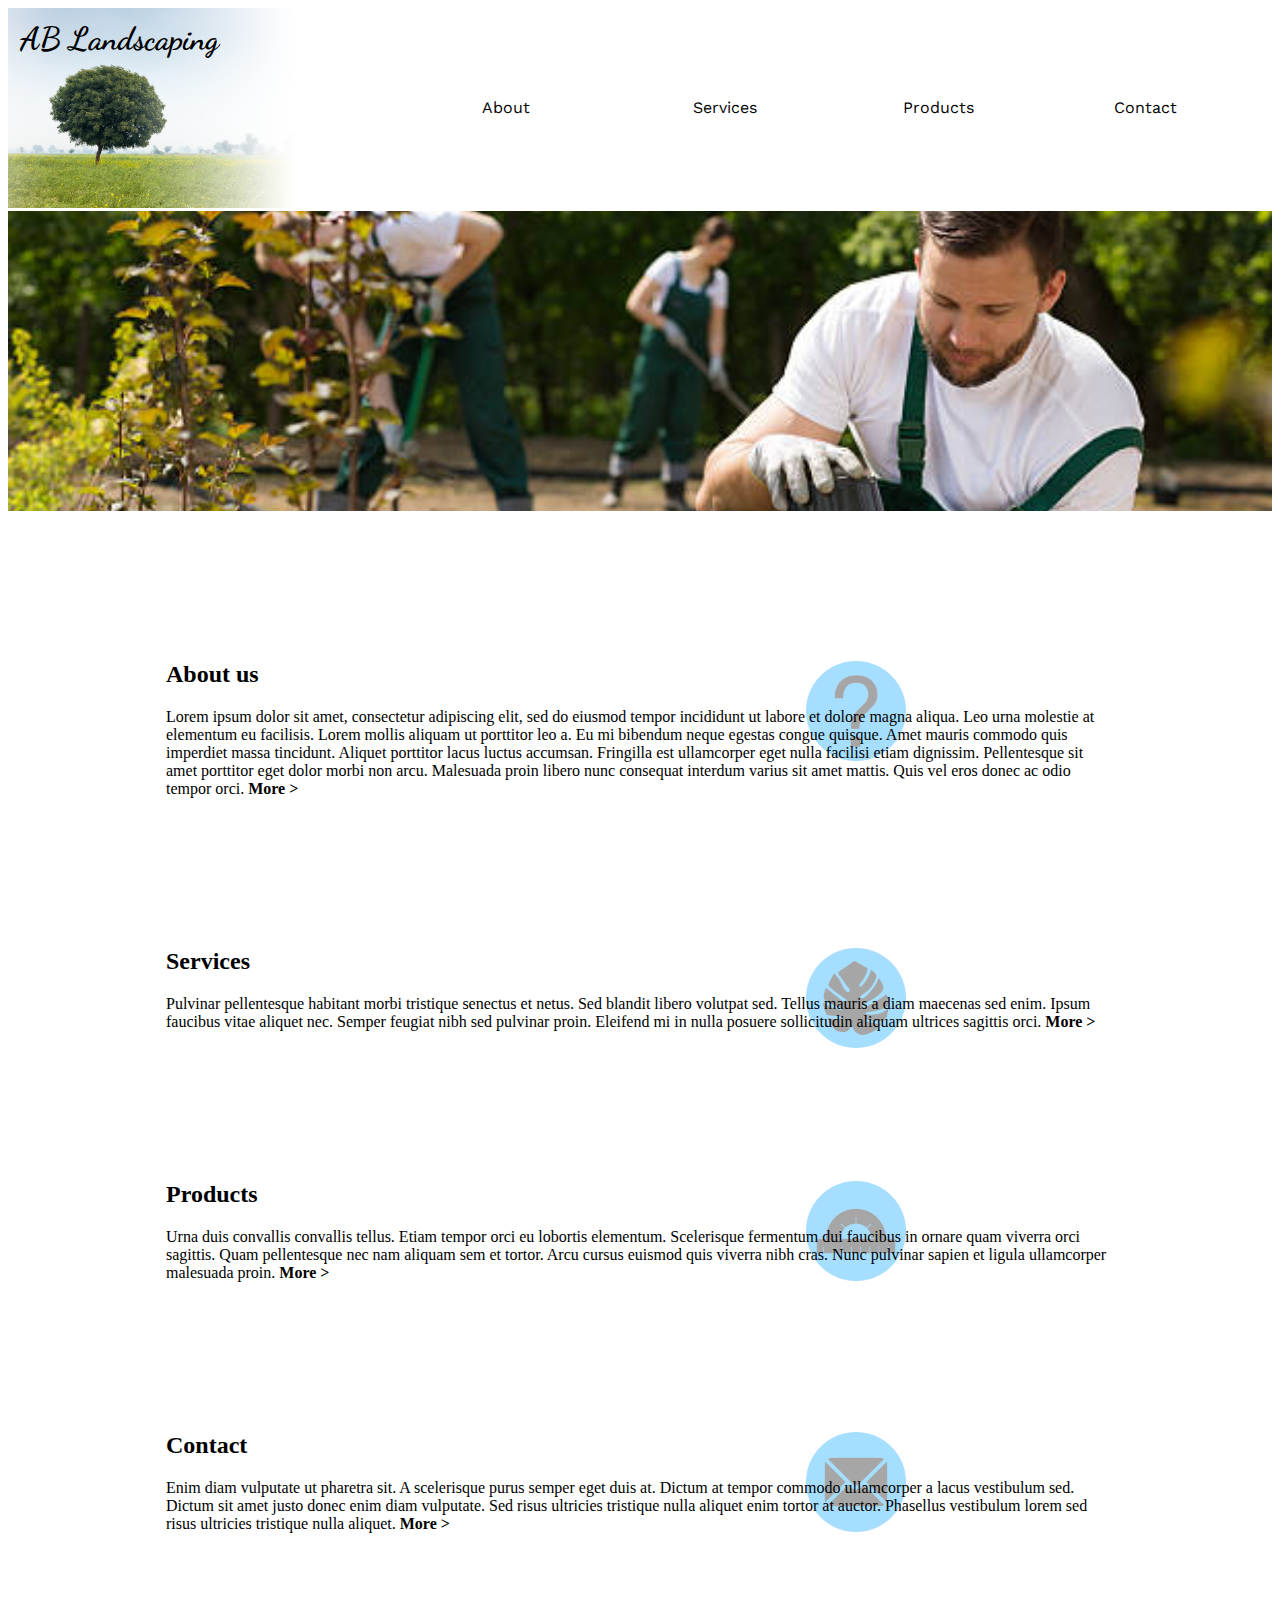
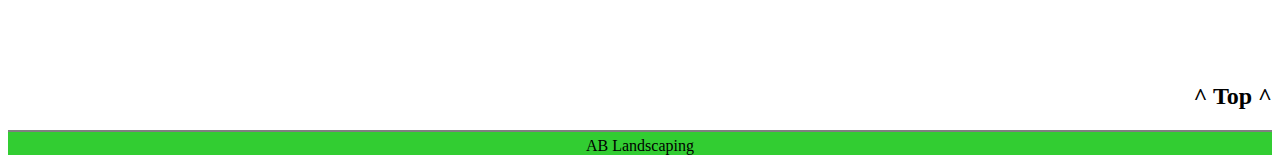
<file: index.html>
<!DOCTYPE html>
<html lang="en" class="main">

    <head>
        <meta charset="UTF-8"/>
        <title>AB Landscaping</title>
        <link rel="stylesheet" href="styles.css"/>
        <link rel="preconnect" href="https://fonts.googleapis.com">
        <link rel="preconnect" href="https://fonts.gstatic.com" crossorigin>
        <link href="https://fonts.googleapis.com/css2?family=Dancing+Script&family=Work+Sans:wght@700&display=swap" rel="stylesheet">
        <script src="scripts.js" type="text/javascript"></script>
    </head>

    <body>
        <div id="root" class="main">
            <div id="header">
                <div id="logo-container">
                    <h1 id="company">AB Landscaping</h1>
                    <img id="logo" src="./assets/images/tree_logo_2.png" alt="picture of a tree in a field"/>
                </div>
                <div id="menu">
                    <div class="option"><a href="./assets/pages/about.html">About</a></div>
                    <div class="option"><a href="./assets/pages/services.html">Services</a></div>
                    <div class="option"><a href="./assets/pages/products.html">Products</a></div>
                    <div class="option"><a href="./assets/pages/contact.html">Contact</a></div>
                </div>
                <div id="menu-widget" onclick="openMenu()"></div>
                <div id="drop-down" data-is-visible="false">
                    <p onclick="closeMenu()">Close</p>
                    <div class="drop-item"><a href="./assets/pages/about.html">About</a></div>
                    <div class="seperator"></div>
                    <div class="drop-item"><a href="./assets/pages/services.html">Services</a></div>
                    <div class="seperator"></div>
                    <div class="drop-item"><a href="./assets/pages/products.html">Products</a></div>
                    <div class="seperator"></div>
                    <div class="drop-item last"><a href="./assets/pages/contact.html">Contact</a></div>
                </div>
            </div>
            <div id="roll">
                <img id="roll-image" src="./assets/images/istockphoto-600133272-612x612.jpg" alt="Picture of workers landscaping"/>
            </div>
            <div id="content">
                <div class="card" id="about">
                    <img class="icon" src="./assets/images/AB_landscaping_about.png" alt="Question mark icon"/>
                    <h2>About us</h2>
                    <p>Lorem ipsum dolor sit amet, consectetur adipiscing elit, sed do eiusmod tempor incididunt ut labore et dolore magna aliqua. Leo urna molestie at elementum eu facilisis. Lorem mollis aliquam ut porttitor leo a. Eu mi bibendum neque egestas congue quisque. Amet mauris commodo quis imperdiet massa tincidunt. Aliquet porttitor lacus luctus accumsan. Fringilla est ullamcorper eget nulla facilisi etiam dignissim. Pellentesque sit amet porttitor eget dolor morbi non arcu. Malesuada proin libero nunc consequat interdum varius sit amet mattis. Quis vel eros donec ac odio tempor orci. <a href="./assets/pages/about.html" class="more">More ></a></p>
                </div>
                <div class="card" id="services">
                    <img class="icon" src="./assets/images/AB_landscaping_services.png" alt="Leaf icon"/>
                    <h2>Services</h2>
                    <p>Pulvinar pellentesque habitant morbi tristique senectus et netus. Sed blandit libero volutpat sed. Tellus mauris a diam maecenas sed enim. Ipsum faucibus vitae aliquet nec. Semper feugiat nibh sed pulvinar proin. Eleifend mi in nulla posuere sollicitudin aliquam ultrices sagittis orci. <a href="./assets/pages/services.html" class="more">More ></a></p>
                </div>
                <div class="card" id="products">
                    <img class="icon" src="./assets/images/AB_landscaping_products.png" alt="Tool icon"/>
                    <h2>Products</h2>
                    <p>Urna duis convallis convallis tellus. Etiam tempor orci eu lobortis elementum. Scelerisque fermentum dui faucibus in ornare quam viverra orci sagittis. Quam pellentesque nec nam aliquam sem et tortor. Arcu cursus euismod quis viverra nibh cras. Nunc pulvinar sapien et ligula ullamcorper malesuada proin. <a href="./assets/pages/products.html" class="more">More ></a></p>
                </div>
                <div class="card" id="contact">
                    <img class="icon" src="./assets/images/AB_landscaping_contact.png" alt="Mail icon"/>
                    <h2>Contact</h2>
                    <p>Enim diam vulputate ut pharetra sit. A scelerisque purus semper eget duis at. Dictum at tempor commodo ullamcorper a lacus vestibulum sed. Dictum sit amet justo donec enim diam vulputate. Sed risus ultricies tristique nulla aliquet enim tortor at auctor. Phasellus vestibulum lorem sed risus ultricies tristique nulla aliquet. <a href="./assets/pages/contact.html" class="more">More ></a></p>
                </div>
            </div>
            <h2 class="top" onclick="window.scroll(0,0)">^ Top ^</h2>
        </div>
    </body>

    <footer>AB Landscaping</footer>

</html>
</file>
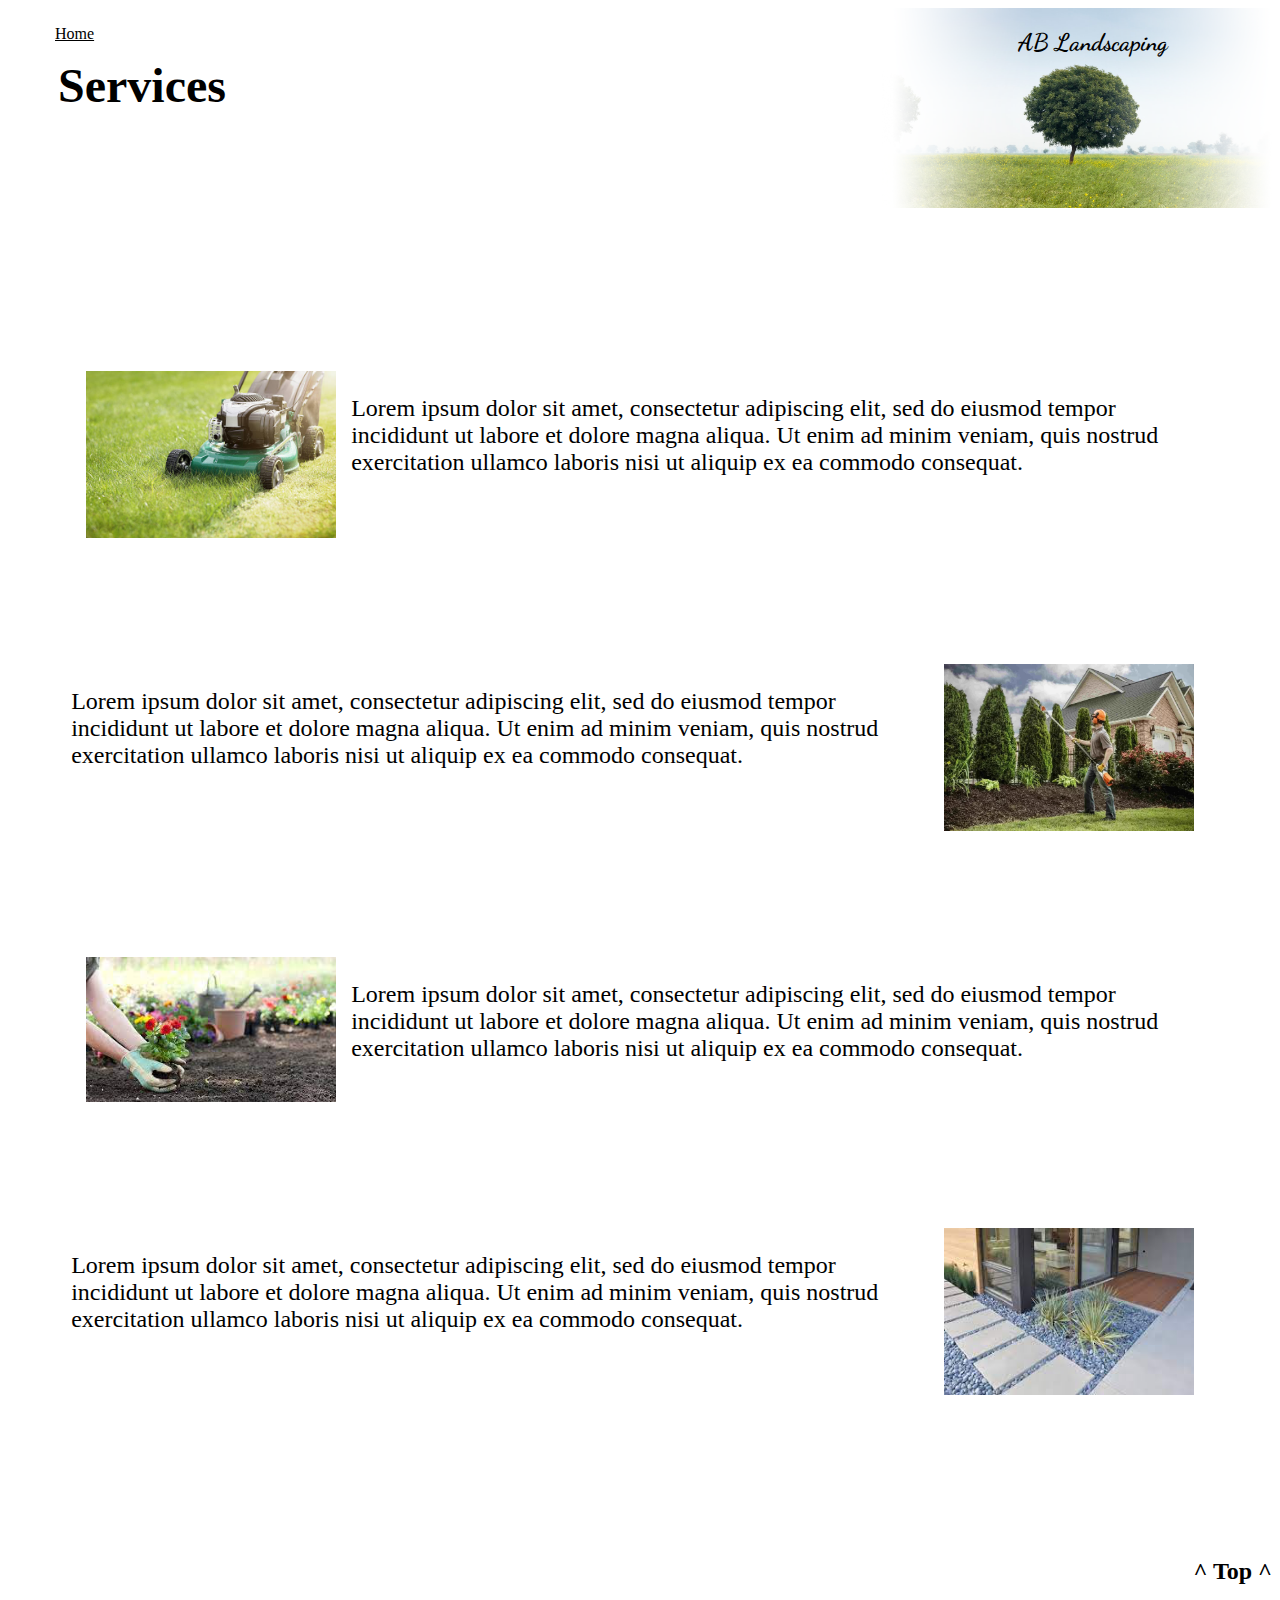
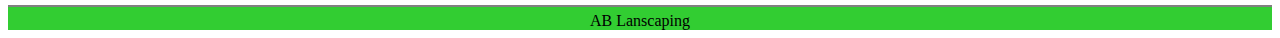
<file: assets/pages/services.html>
<!DOCTYPE html>
<html lang="en" class="services">
    <head>
        <meta charset="UTF-8">
        <title>Services</title>
        <link rel="preconnect" href="https://fonts.googleapis.com">
        <link rel="preconnect" href="https://fonts.gstatic.com" crossorigin>
        <link href="https://fonts.googleapis.com/css2?family=Dancing+Script&family=Work+Sans:wght@700&display=swap" rel="stylesheet">
        <link rel="stylesheet" href="../../styles.css"/>
        <script src="../../scripts.js"></script>
    </head>

    <body onload="load()">
        <div id="header">
            <a class="return" href="../../index.html">Home</a>
            <h1 id="title">Services</h1>
            <h2 id="company">AB Landscaping</h2>
            <img id="logo" src="../images/tree_logo_2.png" alt="tree logo"/>
        </div>
        <div id="content"></div>
        <h2 class="top" onclick="window.scroll(0,0)">^ Top ^</h2>
    </body>

    <footer>AB Lanscaping</footer>
    
</html>
</file>
<file: styles.css>
/* AB Landscaping site Stylesheet */

/* Home page */

/*Element*/

footer {
    text-align: center;
    border: 0 solid grey;
    border-top-width: 2px;
    padding-top: 5px;
    background-color: limegreen;
}

.main #menu a {
    width: 50%;
    margin: 0% 25%;
    color: black;
    text-decoration: none;
    text-align: center;
    font-family: "Work Sans", sans-serif;
    color: black;
}

/*Class*/

.return {
    text-decoration: underline;
    color: black;
}

.top {
    text-align: right;
    cursor: pointer;
}

.more {
    text-decoration: none;
    font-weight: bold;
    color: black;
}

.main .card {
    width: 75%;
    margin: 150px 12.5%;
}

.icon {
    position: absolute;
    width: 100px;
    height: 100px;
    margin: 0% 50%;
    opacity: 0.35;
    z-index: -1;
}

.option {
    flex: 1;
    width: 100px;
    height: 25%;
    margin: 90px 0 0 0;
}

/*ID*/

#content {
    margin: 100px 0px;
}

#header {
    display: flex;
    margin: 0 0 3px 0;
    width: 100%;
    height: 200px;
}

#logo-container {
    flex: 2;
    width: 250px;
    height: 100%;
    margin: 0;
}

.main #menu {
    display: flex;
    flex: 4;
    height: 100%;
    margin: 0;
}

.main #company {
    position: absolute;
    margin: 0px;
    top: 20px;
    left: 20px;
    font-family: 'Dancing Script', cursive;
}

.main #logo {
    object-fit: cover;
    object-position: -100px 0px;
    width: 300px;
    height: 100%;
}

#roll {
    display: block;
    width: 100%;
    height: 300px;
}

#roll-image {
    object-fit: cover;
    object-position: 50% -150px;
    width: 100%;
    height: 100%;
}

/* menu widget */
.main #menu-widget {
    display: none;
    position: absolute;
    background-color: white;
    width: 120px;
    height: 120px;
    box-shadow: 5px 5px 5px grey;
    border-radius: 50%;
    top: 280px;
    left: 50%;
    transform: translate(-50%,0);

    background-image: url("./assets/images/menu_widget.png");
    background-size: 80%;
    background-repeat: no-repeat;
    background-position: center;
}

.main #drop-down a {
    display: block;
    text-decoration: none;
    text-align: center;
    color: black;
    margin-left: 50%;
    width: 100px;
    transform: translate(-50%, 0);
    font-size: 16pt;
}

.main .drop-item {
    flex: 2;
    width: 100%;
    margin: 20px;
}

.main #drop-down {
    display: none;
    flex-direction: column;
    position: absolute;
    top: 50%;
    left: 50%;
    transform: translate(-50%, -50%);
    width: 95vw;
    background-color: white;
    padding: 20px 0px;
    box-shadow: 2px 2px 10px;
}

.main #drop-down p {
    position: fixed;
    left: 50px;
    top: 0;
    font-weight: bold;
    font-size: 20pt;
    cursor: pointer;
}

.main .seperator {
    flex: 1;
    width: 100%;
    background-color: black;
    height: 25px;
}

/* Media support */
@media ( orientation: portrait ) {
    .main #roll {
        display: none;
    }

    .main #header {
        width: 100%;
        height: 300px;
    }

    .main #logo {
        width: 100%;
        height: 100%;
        object-fit:cover;
        object-position: center;
    }

    .main #company {
        top: 20px;
        left: 0;
        width: 100%;
        text-align: center;
        font-family: 'Dancing Script', cursive;
        font-size: 36pt;
    }

    .main #menu {
        display: none;
    }

    .main .top {
        text-align: center;
    }

    .main #menu-widget {
        display: block;
    }
}

/* Services page */

.services #content {
    display: flex;
    flex-direction: column;
}

.services .card {
    flex: 1;
    width: 90%;
    margin: 5%;
}

.services .card img {
    width: 250px;
    margin: 0 15px;
}

.services .card p {
    font-size: 18pt;
}

.services #header {
    flex: 1;
    width: 100%;
}

.services #title {
    float: left;
    margin: 50px;
    width: 63%;
    font-size: 36pt;
}

.services #company {
    position: absolute;
    left: 100%;
    transform: translate(-125%, 0);
    width: 250px;
    text-align: center;
    font-family: 'Dancing Script', cursive;
}

.services #logo {
    float: right;
}

.services .return {
    position: absolute;
    top: 25px;
    left: 55px;
}

/* services page mobile support */
@media (orientation: portrait) {

    .services #company {
        position: absolute;
        top: 20px;
        left: 0;
        width: 100%;
        margin: 0;
        transform: none;
        font-family: 'Dancing Script', cursive;
    }

    .services #title {
        position: absolute;
        top: 80px;
        width: 100%;
        margin: 0;
        text-align: center;
        z-index: 1;
    }

    .services #logo {
        float: none;
        position: absolute;
        top: 70px;
        left: 0;
        width: 100%;
        height: 230px;
        object-fit: cover;
    }

    .services .return {
        top: 20px;
        left: 20px;
        position: relative;
        margin: 0;
        height: 20px;
        z-index: 2;
    }
    
    .services .top {
        text-align: center;
    }
}
</file>
